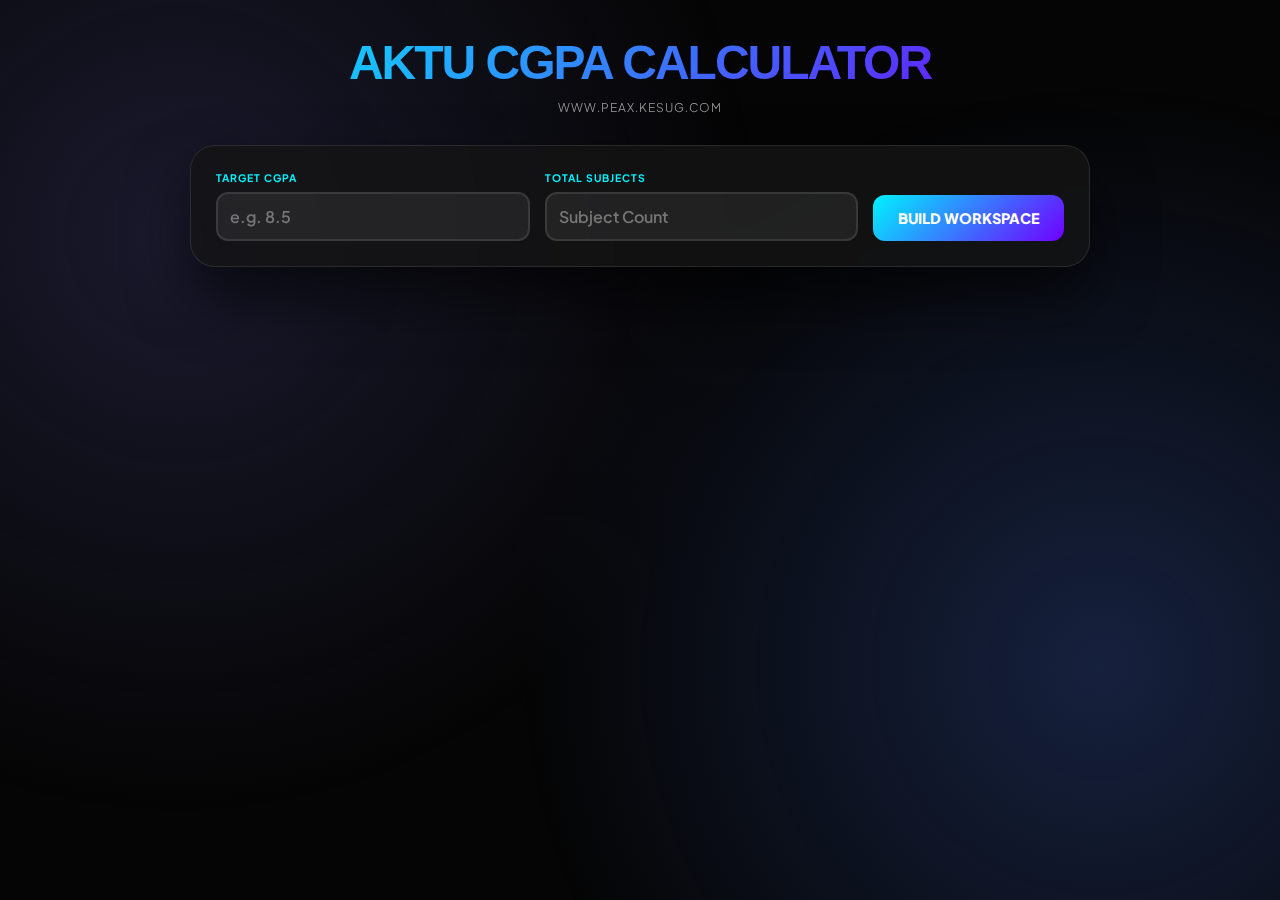
<file: sgpa.html>
<!DOCTYPE html>
<html lang="en">
<head>
    <meta charset="UTF-8">
    <meta name="viewport" content="width=device-width, initial-scale=1.0, maximum-scale=1.0, user-scalable=no">
    <title>CGPA Predictor</title>
    <link href="https://fonts.googleapis.com/css2?family=Syncopate:wght@700&family=Plus+Jakarta+Sans:wght@300;400;500;700;800&display=swap" rel="stylesheet">
    <style>
        :root {
            --bg-dark: #050505;
            --accent: #00f2ff;
            --accent-glow: rgba(0, 242, 255, 0.4);
            --card-bg: rgba(20, 20, 20, 0.8);
            --text-main: #ffffff;
            --text-dim: #a0a0a0;
            --success: #00ff88;
            --fail: #ff2e63;
            --grad: linear-gradient(135deg, #00f2ff 0%, #7000ff 100%);
        }

        * {
            box-sizing: border-box;
            margin: 0;
            padding: 0;
            font-family: 'Plus Jakarta Sans', sans-serif;
            -webkit-tap-highlight-color: transparent;
        }

        body {
            background-color: var(--bg-dark);
            color: var(--text-main);
            min-height: 100vh;
            display: flex;
            justify-content: center;
            align-items: flex-start;
            padding: 15px;
            overflow-x: hidden;
        }

        body::before {
            content: "";
            position: fixed;
            top: -10%; left: -10%;
            width: 120%; height: 120%;
            background: radial-gradient(circle at 20% 30%, #1a1a2e 0%, transparent 40%),
                        radial-gradient(circle at 80% 70%, #16213e 0%, transparent 40%);
            z-index: -1;
        }

        .main-wrapper {
            width: 100%;
            max-width: 900px;
            margin-top: 20px;
            animation: fadeIn 0.8s ease-out;
        }

        header {
            text-align: center;
            margin-bottom: 30px;
        }

        header h1 {
            font-family: 'Syncopate', sans-serif;
            font-size: clamp(1.8rem, 10vw, 3rem);
            text-transform: uppercase;
            letter-spacing: -2px;
            background: var(--grad);
            -webkit-background-clip: text;
            -webkit-text-fill-color: transparent;
            margin-bottom: 10px;
        }

        header p {
            color: var(--text-dim);
            font-weight: 300;
            letter-spacing: 1px;
            text-transform: uppercase;
            font-size: 0.75rem;
        }

        .glass-card {
            background: var(--card-bg);
            border: 1px solid rgba(255, 255, 255, 0.1);
            backdrop-filter: blur(20px);
            -webkit-backdrop-filter: blur(20px);
            border-radius: 25px;
            padding: 25px;
            box-shadow: 0 30px 60px rgba(0, 0, 0, 0.6);
            margin-bottom: 20px;
        }

        .config-grid {
            display: grid;
            grid-template-columns: 1fr 1fr auto;
            gap: 15px;
            align-items: flex-end;
        }

        .input-box {
            display: flex;
            flex-direction: column;
            gap: 8px;
        }

        .input-box label {
            font-size: 0.65rem;
            font-weight: 700;
            text-transform: uppercase;
            color: var(--accent);
            letter-spacing: 1px;
        }

        input {
            background: rgba(255, 255, 255, 0.07);
            border: 2px solid rgba(255, 255, 255, 0.1);
            border-radius: 12px;
            padding: 12px;
            color: white;
            font-size: 1rem;
            font-weight: 600;
            transition: 0.3s;
            width: 100%;
        }

        input:focus {
            outline: none;
            border-color: var(--accent);
            background: rgba(0, 242, 255, 0.05);
            box-shadow: 0 0 15px var(--accent-glow);
        }

        .btn-main {
            background: var(--grad);
            border: none;
            padding: 14px 25px;
            border-radius: 12px;
            color: white;
            font-weight: 800;
            text-transform: uppercase;
            cursor: pointer;
            transition: 0.3s;
            font-size: 0.9rem;
        }

        .btn-main:active { transform: scale(0.95); }

        .subject-container { margin-top: 20px; display: none; }

        .subject-item {
            display: grid;
            grid-template-columns: 2fr 1fr 1fr;
            gap: 12px;
            background: rgba(255, 255, 255, 0.03);
            padding: 15px;
            border-radius: 20px;
            margin-bottom: 12px;
            border: 1px solid rgba(255, 255, 255, 0.05);
            animation: slideUp 0.4s ease-out;
        }

        .results-section {
            display: none;
            text-align: center;
            margin-top: 30px;
            padding: 30px;
        }

        .cgpa-circle {
            width: 140px; height: 140px;
            border-radius: 50%;
            border: 6px solid var(--accent);
            display: flex; flex-direction: column;
            justify-content: center; align-items: center;
            margin: 0 auto 20px;
            box-shadow: 0 0 30px var(--accent-glow);
        }

        .cgpa-circle h2 { font-size: 2.8rem; font-weight: 800; }

        .status-pill {
            display: inline-block;
            padding: 6px 20px;
            border-radius: 50px;
            font-weight: 800;
            font-size: 0.8rem;
            margin-bottom: 10px;
        }

        .status-success { background: var(--success); color: #000; }
        .status-fail { background: var(--fail); color: #fff; }

        @keyframes fadeIn { from { opacity: 0; } to { opacity: 1; } }
        @keyframes slideUp { from { opacity: 0; transform: translateY(10px); } to { opacity: 1; transform: translateY(0); } }

        @media (max-width: 768px) {
            .config-grid { grid-template-columns: 1fr; }
            .subject-item { grid-template-columns: 1fr; }
            .main-wrapper { margin-top: 10px; }
            .btn-main { width: 100%; }
        }
    </style>
</head>
<body>

    <div class="main-wrapper">
        <header>
            <h1>AKTU CGPA Calculator</h1>
            <p>www.peax.kesug.com</p>
        </header>

        <div class="glass-card">
            <div class="config-grid">
                <div class="input-box">
                    <label>Target CGPA</label>
                    <input type="number" id="target" step="0.01" inputmode="decimal" placeholder="e.g. 8.5" enterkeyhint="next">
                </div>
                <div class="input-box">
                    <label>Total Subjects</label>
                    <input type="number" id="numSub" inputmode="numeric" placeholder="Subject Count" enterkeyhint="done">
                </div>
                <button id="setupBtn" class="btn-main" onclick="initWorkspace()">Build Workspace</button>
            </div>
        </div>

        <div id="workspace" class="subject-container">
            <div id="subList"></div>
            <div style="text-align: center; margin-top: 20px;">
                <button class="btn-main" style="background: var(--text-main); color: #000; width: 100%;" onclick="calculate()">Analyze Score</button>
            </div>
        </div>

        <div id="results" class="results-section glass-card">
            <div id="statusBadge" class="status-pill">Status</div>
            <div class="cgpa-circle">
                <h2 id="finalScore">0.0</h2>
                <span style="font-size: 0.6rem; text-transform: uppercase;">Final CGPA</span>
            </div>
            <p id="feedback" style="font-size: 1rem; color: var(--text-dim);"></p>
            <button class="btn-main" style="margin-top: 20px; background: none; border: 1px solid var(--text-dim); width: auto;" onclick="location.reload()">Reset</button>
        </div>
    </div>

    <script>
        function calculateGP(m) {
            if (m >= 90) return 10; if (m >= 80) return 9;
            if (m >= 70) return 8; if (m >= 60) return 7;
            if (m >= 50) return 6; if (m >= 45) return 5;
            if (m >= 40) return 4; return 0;
        }

        function initWorkspace() {
            const num = document.getElementById('numSub').value;
            const target = document.getElementById('target').value;
            const list = document.getElementById('subList');

            if (!num || num <= 0 || !target) {
                alert("Please enter target CGPA and subject count.");
                return;
            }

            list.innerHTML = "";
            for(let i = 0; i < num; i++) {
                list.innerHTML += `
                    <div class="subject-item">
                        <div class="input-box">
                            <label>Name</label>
                            <input type="text" placeholder="Subject ${i+1}" class="s-name" enterkeyhint="next">
                        </div>
                        <div style="display:flex; gap:10px;">
                            <div class="input-box" style="flex:1">
                                <label>Credits</label>
                                <input type="number" placeholder="0" class="s-credits" inputmode="decimal" enterkeyhint="next">
                            </div>
                            <div class="input-box" style="flex:1">
                                <label>Marks %</label>
                                <input type="number" placeholder="0" class="s-marks" inputmode="decimal" enterkeyhint="${i == num - 1 ? 'done' : 'next'}">
                            </div>
                        </div>
                    </div>`;
            }

            document.getElementById('workspace').style.display = 'block';
            document.getElementById('setupBtn').disabled = true;

            const inputs = list.querySelectorAll('input');
            inputs.forEach((input, index) => {
                input.addEventListener('keydown', (e) => {
                    if (e.key === 'Enter') {
                        e.preventDefault();
                        const nextInput = inputs[index + 1];
                        if (nextInput) {
                            nextInput.focus();
                            nextInput.select();
                        } else {
                            input.blur();
                            calculate();
                        }
                    }
                });
            });
            window.scrollTo({ top: document.getElementById('workspace').offsetTop - 20, behavior: 'smooth' });
        }

        function calculate() {
            const credits = document.querySelectorAll('.s-credits');
            const marks = document.querySelectorAll('.s-marks');
            const target = parseFloat(document.getElementById('target').value);
            let totalPoints = 0, totalCredits = 0;

            credits.forEach((c, i) => {
                const cred = parseFloat(c.value) || 0;
                const gp = calculateGP(parseFloat(marks[i].value) || 0);
                totalPoints += (gp * cred);
                totalCredits += cred;
            });

            const finalCGPA = totalCredits > 0 ? (totalPoints / totalCredits) : 0;
            const resDiv = document.getElementById('results');
            resDiv.style.display = 'block';
            document.getElementById('finalScore').innerText = finalCGPA.toFixed(2);

            const badge = document.getElementById('statusBadge');
            if (finalCGPA >= target) {
                badge.className = "status-pill status-success";
                badge.innerText = "SUCCESS";
                document.getElementById('feedback').innerText = "Objective achieved.";
            } else {
                badge.className = "status-pill status-fail";
                badge.innerText = "BELOW TARGET";
                document.getElementById('feedback').innerText = `Short by ${(target - finalCGPA).toFixed(2)} points.`;
            }
            window.scrollTo({ top: resDiv.offsetTop - 20, behavior: 'smooth' });
        }
    </script>
</body>
</html>
</file>
